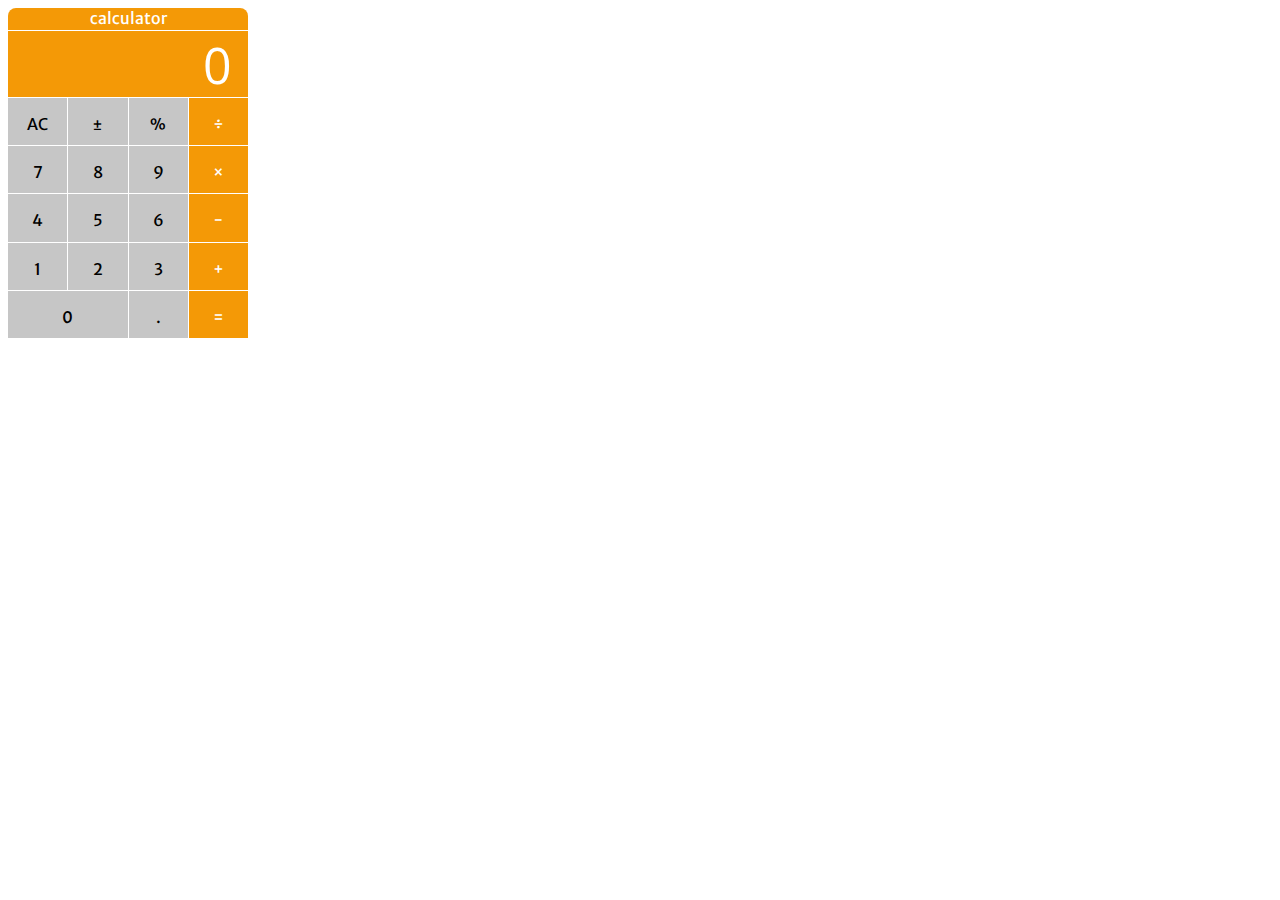
<file: index.html>
<!DOCTYPE html>
<html lang="en">
<head>
	<meta charset="UTF-8">
	<meta http-equiv="x-ua-compatible" content="ie=edge">
	<link rel="stylesheet" type="text/css" href="css/main.css">
	<link href="https://fonts.googleapis.com/css?family=Merriweather+Sans:300,400|Open+Sans+Condensed:300" rel="stylesheet">
	<meta name="description" content="">
	<meta name="viewport" content="width=device-width, initial-scale=1">
	<title>Title</title>
	<link rel="icon" href="icon.png">
</head>
<body>
<main id="window">
	<div id="title">calculator</div>
	<div id="display">0</div>
	<div id="keys">
		<div id="clear" class="button">AC</div>
		<div id="plus_minus" class="button">&#177;</div>
		<div id="mod" class="button">&#37;</div>
		<div id="divide" class="button operator">&#247;</div>
		<div id="seven" class="button">7</div>
		<div id="eight" class="button">8</div>
		<div id="nine" class="button">9</div>
		<div id="multiply" class="button operator">&#215;</div>
		<div id="four" class="button">4</div>
		<div id="five" class="button">5</div>
		<div id="six" class="button">6</div>
		<div id="minus" class="button operator">&#8722;</div>
		<div id="one" class="button">1</div>
		<div id="two" class="button">2</div>
		<div id="three" class="button">3</div>
		<div id="plus" class="button operator">&#43;</div>

		<div id="zero" class="button">0</div>
		<div id="dot" class="button">.</div>
		<div id="equal" class="button operator">&#61;</div>

	</div>
</main>
</body>
</html>
</file>
<file: css/main.css>
#window{
    width: 240px;
    height: 328px;
    display: grid;
    grid-template-rows: 22px 66px 240px;
    grid-template-columns: 100%;
    grid-gap: 1px;
    font-family: 'Merriweather Sans', "Helvetica", sans-serif;
    /*font-weight: 100;*/
}

#title{
    /*background: #F49906;*/
    text-align: center;
    border-radius: 8px 8px 0 0;
}

#display{
    /*background: #F49906;*/
    padding-right: 16px;
    text-align: right;
    font-family: 'Open Sans Condensed', sans-serif;
    font-size: 50px;
    /*font-weight: 100;*/
}

#keys{
    display: grid;
    grid-template-columns: repeat(4, 1fr);
    grid-gap: 1px;
    /*background: #9B9B9B;*/
}

.button{
    background: #C6C6C6;
    padding-top: 16px;
    text-align: center;
}

#zero{
    grid-column: 1/3;
}

#title, #display, .operator{
    background: #F49906;
    color: #FFFFFF;
}
</file>
